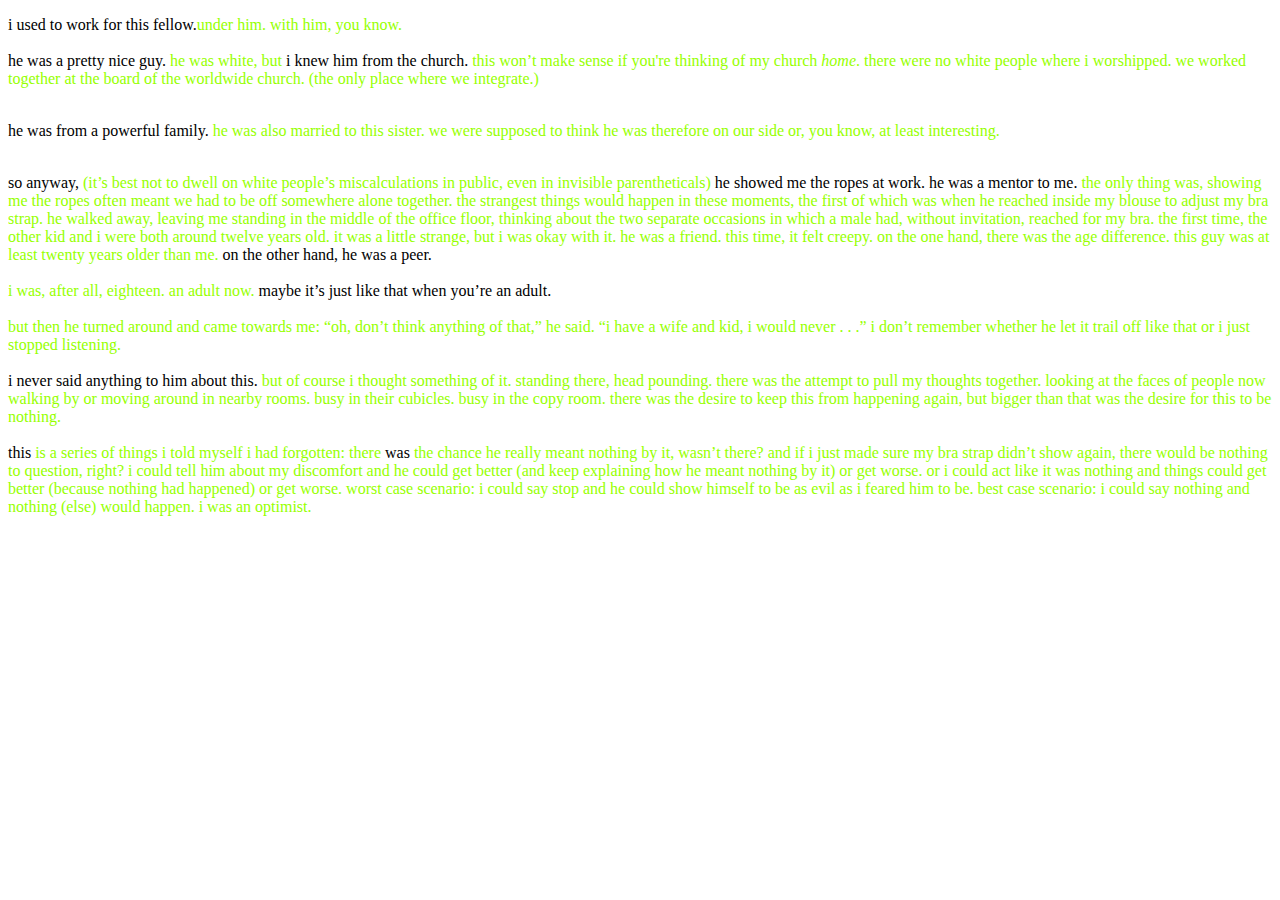
<file: Web2_interactive_css/index.html>
<!DOCTYPE html>
<html lang="en">
<head>
    <meta charset="UTF-8">
    <meta name="viewport" content="width=device-width, initial-scale=1.0">
    <title>CSM Web Tutorial 2</title>
    <link rel="stylesheet" href="style.css" />
</head>
<body>
    <p>i used to work for this fellow.<span>under
        him. with him, you know.</span><br><br>
        he was a pretty nice guy.
    
        <span>
        he was white,
        but </font></span>i knew him from the church. <span>this
        won’t make sense if you're thinking of my church <i>home</i>. there were no white people where i worshipped. we worked together at the board of the worldwide church. (the only place where we integrate.)</span>
        <br><br>
        </span><p>he was from a powerful family. <span>he was also married to this sister. we were supposed to think he was therefore
        on our side or, you know, at least interesting.</span><br><br>
    
        <p>so anyway, <span>(it’s
        best not to dwell on white people’s miscalculations in public, even in
        invisible parentheticals) </span>he showed me the ropes at work. he was a
        mentor to me. <span>the
        only thing was, showing me the ropes often meant we had to be off somewhere
        alone together. the strangest things would happen in these moments, the
        first of which was when he reached inside my blouse to adjust my bra strap.
        he walked away, leaving me standing in the middle of the office floor,
        thinking about the two separate occasions in which a male had, without
        invitation, reached for my bra. the first time, the other kid and i were
        both around twelve years old. it was a little strange, but i was okay with
        it. he was a friend. this time, it felt creepy. on the one hand, there
        was the age difference. this guy was at least twenty years older than me.
        </span>on the other hand, he was a peer.
        <br><br>
        <span>i was, after all, eighteen. an adult now.</span> maybe it’s just like that when you’re
        an adult.
        <br><br>
        <span>but
        then he turned around and came towards me: “oh, don’t think anything of
        that,” he said. “i have a wife and kid, i would never . . .” i don’t remember
        whether he let it trail off like that or i just stopped listening.</span>
        <br><br>
        i never said anything to him about this. <span>but
        of course i thought something of it. standing there, head pounding. there
        was the attempt to pull my thoughts together. looking at the faces of people
        now walking by or moving around in nearby rooms. busy in their cubicles.
        busy in the copy room. there was the desire to keep this from happening
        again, but bigger than that was the desire for this to be nothing.</span>
        <br><br>
        this <span>
        is a series of things i told myself i had forgotten:
        there</span> was <span>
        the
        chance he really meant nothing by it, wasn’t there?
        and if i just made sure my bra strap didn’t show
        again, there would be
        nothing to question, right? i could tell him about my
        discomfort and he
        could get better (and keep explaining how he meant
        nothing by it) or get
        worse. or i could act like it was nothing and things
        could get better (because
        nothing had happened) or get worse. worst case
        scenario: i could say stop
        and he could show himself to be as evil as i feared
        him to be. best case
        scenario: i could say nothing and nothing (else) would
        happen. i was an
        optimist.</span>
        <br><br>
    
    </p> 
</body>
</html>
</file>
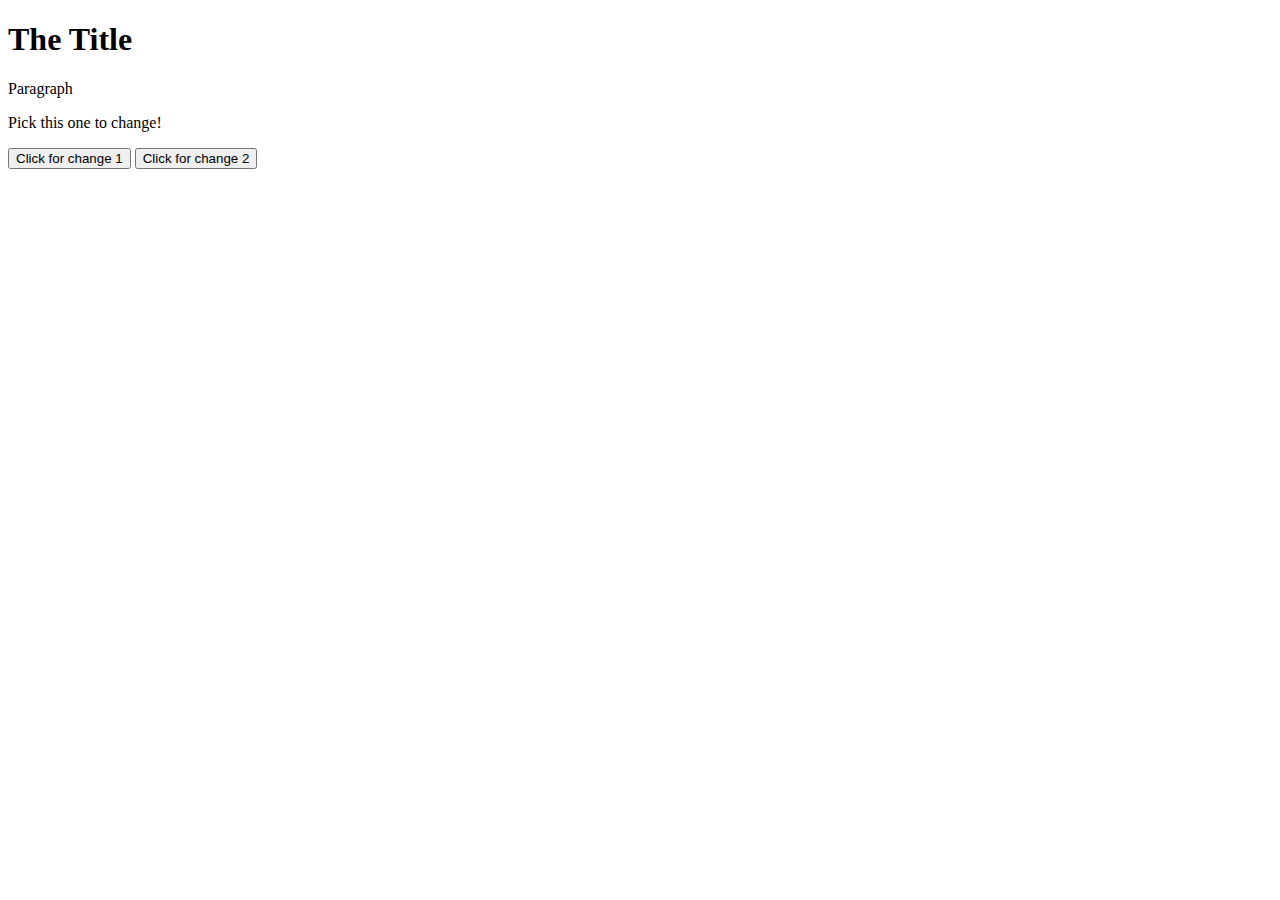
<file: Web3_Javascript/index.html>
<!DOCTYPE html>
<html lang="en">
<head>
    <meta charset="UTF-8">
    <meta name="viewport" content="width=device-width, initial-scale=1.0">
    <title>Document</title>
</head>
<body>
    <h1>
        The Title
    </h1>
    <p> Paragraph </p>
    <p id="pick_me"> Pick this one to change! </p>
    <button id="button1">Click for change 1</button>
    <button onclick="change2">Click for change 2 </button>
</body>
</html>
</file>
<file: Web2_interactive_css/style.css>
span{
    color: rgb(150, 255, 0);
} 
span:hover{
    color: rgb(255,150,0);
    transition:0.5s;
}
</file>
